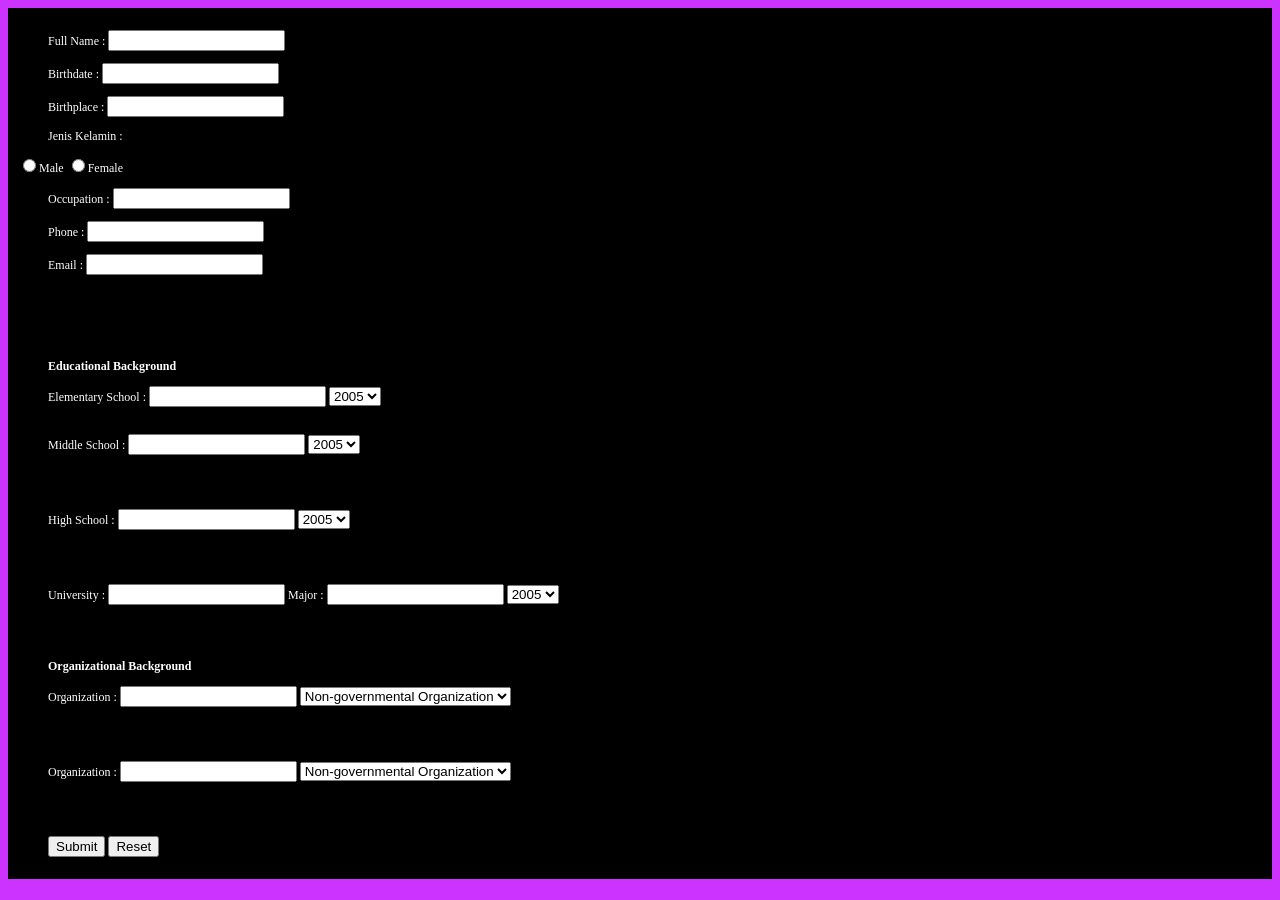
<file: form.html>
<!DOCTYPE html>
<html>
     <head>
	 <meta http-equiv="Content-Type" content="text/html; charset=iso-8859-1" />
	 <link type="text/css" rel="stylesheet" href="stylesheet.css"/>

	 <title>Form</title>
	 </head>
     <body>
          <form action="cetak.php" method="post" id="Konten">
            <p>Full Name : <input type="text" name="nama"/></p>
			<p>Birthdate : <input type="text" name="tgl_lahir"/></p>
			<p>Birthplace : <input type="text" name="tempat_lahir"/></p>
			<p>Jenis Kelamin 	: </p>
			<input type="radio" name="sex" value="man"/>Male
			<input type="radio" name="sex" value="woman"/>Female
            <p>Occupation 		: <input type="text" name="kerja"/> </p>
			<p>Phone 		: <input type="text" name="telp"/> </p>
			<p>Email	 		: <input type="text" name="email"/> </p>
			<br></br>
			<br></br>
			<p><b>Educational Background</b></p>
			<p>
			Elementary School : <input type="text" name="sd"/>
			<select name="lulus_sd" >
			<option value="2005">2005</option>
			<option value="2006">2006</option>
			<option value="2007">2007</option>
			<option value="2008">2008</option>
			<option value="2009">2009</option>
			<option value="2010">2010</option>
			<option value="2011">2011</option>
			<option value="2012">2012</option>
			<option value="2013">2013</option>
			<option value="2014">2014</option>
			<option value="2015">2015</option>
			</select>
			<br></br>
			</p>
			<p>
			Middle School : <input type="text" name="smp"/>
			<select name="lulus_smp" >
			<option value="2005">2005</option>
			<option value="2006">2006</option>
			<option value="2007">2007</option>
			<option value="2008">2008</option>
			<option value="2009">2009</option>
			<option value="2010">2010</option>
			<option value="2011">2011</option>
			<option value="2012">2012</option>
			<option value="2013">2013</option>
			<option value="2014">2014</option>
			<option value="2015">2015</option>
			</select>
			</p>
			<br></br>
			<p>
			High School : <input type="text" name="sma"/>
			<select name="lulus_sma" >
			<option value="2005">2005</option>
			<option value="2006">2006</option>
			<option value="2007">2007</option>
			<option value="2008">2008</option>
			<option value="2009">2009</option>
			<option value="2010">2010</option>
			<option value="2011">2011</option>
			<option value="2012">2012</option>
			<option value="2013">2013</option>
			<option value="2014">2014</option>
			<option value="2015">2015</option>
			</select>
			</p>
			<br></br>
			<p>
			University           : <input type="text" name="univ"/>
			Major                : <input type="text" name="jurusan"/>
			<select name="lulus_kuliah" >
			<option value="2005">2005</option>
			<option value="2006">2006</option>
			<option value="2007">2007</option>
			<option value="2008">2008</option>
			<option value="2009">2009</option>
			<option value="2010">2010</option>
			<option value="2011">2011</option>
			<option value="2012">2012</option>
			<option value="2013">2013</option>
			<option value="2014">2014</option>
			<option value="2015">2015</option>
			</select>
			</p>
			<br></br>
			<p><b>Organizational Background</b></p>
			<p>
			Organization : <input type="text" name="organisasi1"/>
			<select name="jenis1" >
			<option value="lsm">Non-governmental Organization</option>
			<option value="ormas">Mass Organization</option>
			<option value="ormawa">Student Organization</option>
			</select>
			</p>
			<br></br>
			<p>
			Organization : <input type="text" name="organisasi2"/>
			<select name="jenis2" >
			<option value="lsm">Non-governmental Organization</option>
			<option value="ormas">Mass Organization</option>
			<option value="ormawa">Student Organization</option>
			</select>
			</p>
			<br></br>
			<p><input type="submit" value="Submit"/>
			<input type="reset" value="Reset"/></p>
			</form>
		</body>
</html>
</file>
<file: stylesheet.css>
#Header{
	background-color:#CC33FF;
	height:150px;
	font-family:calibri;
	font-size:72px;
	color:#FFFFFF;
	text-align: center;
}

#Menu{
	background-color:#0000CC;
	height:300px;
	width:150px;
}

#iklan{
	background-color:#0033CC;
	height:300px;
	width:150px;
}

#footer{
	background-color:#CC33FF;
	height:150px;
}

#Konten{
	font-family:verdana;
	font-size:12px;
	color:#FFFFFF;
	padding:10px;
	background-color:#000000;
}
body {
	background-color: #CC33FF;
}

h2 {
	font-family: Verdana;
	font-weight: bold;
	text-align: center;
	padding-top: 25px;
	padding-bottom: 25px;
	color: #FFFFFF;
}

img {
	height: 150px;
	width: 150px;
	padding-left:150px;
	padding-top:10px;
}

#button{
	border: 2px solid #000000;
	float:left;
	position: relative;
	left: 229px;
	bottom: -20px;
	border-radius: 5px;
	background-color: #6600FF;
	height: 35px;
	width: 135px;
	
}


#header {
	position: relative;
	top: -10px;
	background-color: #FF3366;
	border-top-left-radius: 15px;
	border-top-right-radius: 15px;
}

#left{
	width: 30%;
	float: left;
	
}

p {
	font-family: Tahoma;
	font-size: 1em;
	color:#FFFFFF;
	padding-left:30px;
}

#right{
	width: 50%;
	float: left;
	padding-top:10px;
	padding-left:150px;
}

table {
	border: #000000 1px solid;
	background-color: #6600FF;
	float: left;
	margin-right: 20px;
	border-bottom-right-radius: 15px;
	border-bottom-left-radius: 15px;
	
}

td {
	height: 55px;
	width: 450px;
	
}

#footer{
	clear: both;
	position: relative;
	bottom: -20px;
	border-bottom-left-radius: 15px;
	border-bottom-right-radius: 15px;
	height: 75px;
	background-color: #FF3366;
}


#button p{
	position: relative;
	bottom: 10px;
	font-size: 0.8em;
	color: #acd1b2;
	text-align: left;
}

.bold{
	font-family: tahoma;
	font-weight: bold;
	font-size: 1.2em;
	font-variant: small-caps;
	color: #ffffff;
}
b{
	color:#FFFFFF;
}
</file>
